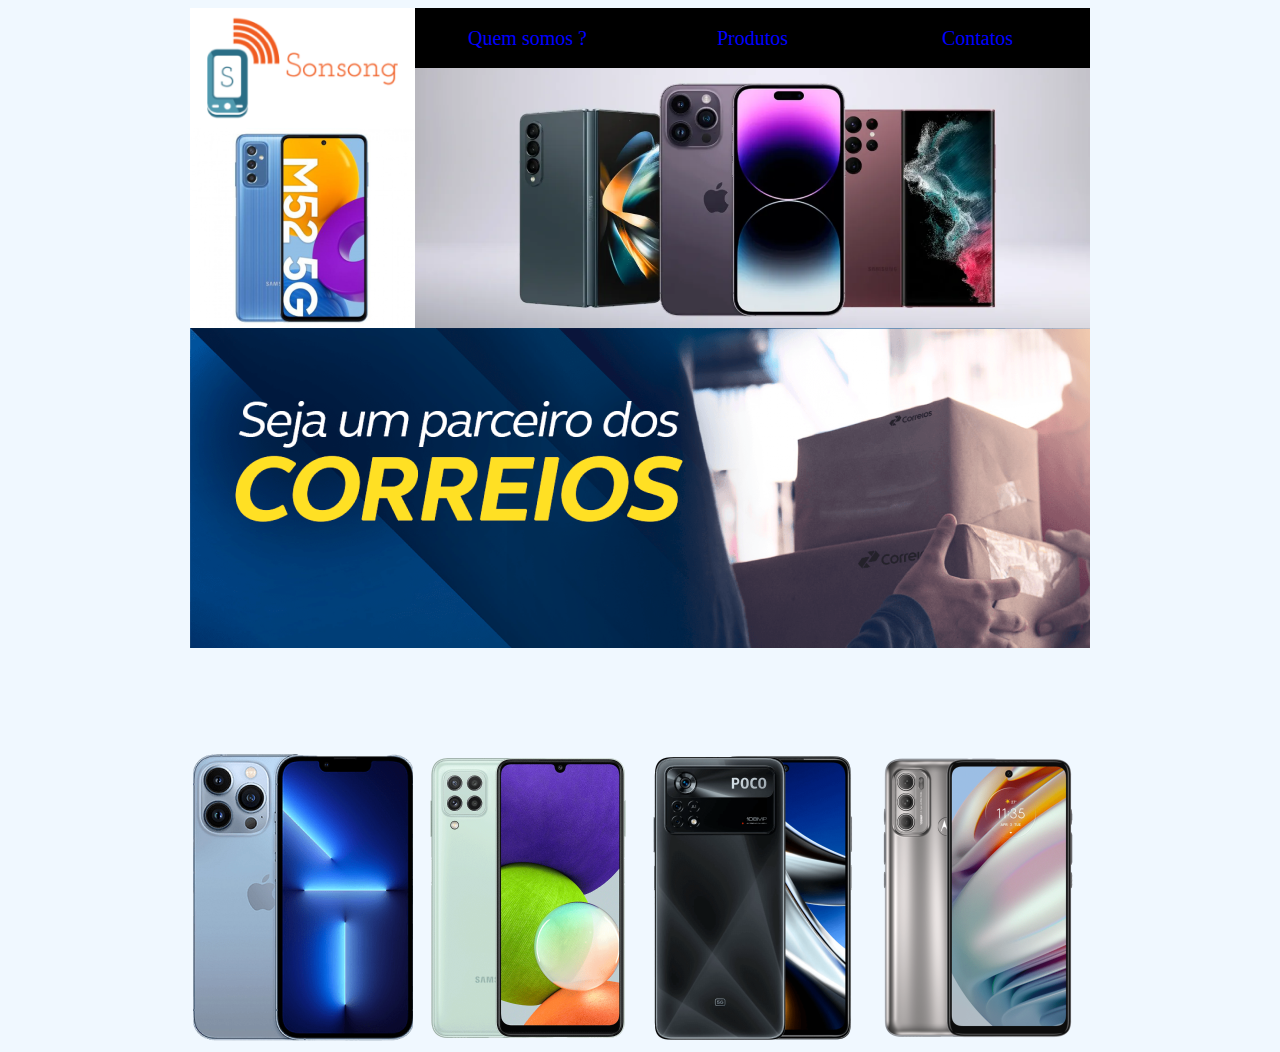
<file: Index.html>
<!doctype html>
<html lang="pt-br">
  <head>
    <meta charset="utf-8">
    <meta name="viewport" content="width=device-width, initial-scale=1">
    <title>Sonsong</title>
    <link href="https://cdn.jsdelivr.net/npm/bootstrap@5.3.0-alpha3/dist/css/bootstrap.min.css" rel="stylesheet" integrity="sha384-KK94CHFLLe+nY2dmCWGMq91rCGa5gtU4mk92HdvYe+M/SXH301p5ILy+dN9+nJOZ" crossorigin="anonymous">
    <link rel="stylesheet" href="Css/Estilo.css">
  </head>
  <body>
    <script src="https://cdn.jsdelivr.net/npm/bootstrap@5.3.0-alpha3/dist/js/bootstrap.bundle.min.js" integrity="sha384-ENjdO4Dr2bkBIFxQpeoTz1HIcje39Wm4jDKdf19U8gI4ddQ3GYNS7NTKfAdVQSZe" crossorigin="anonymous"></script>
    <div class="a1">
        <div class="a2"><a href="Index.html"><img src="Imagens/Sonsong.png" alt=""></a></div>
        <div class="a3"><a href="Pagina1.html">Quem somos ?</a></div>
        <div class="a4"><a href="Pagina2.html">Produtos</a></div>
        <div class="a5"><a href="Pagina3.html">Contatos</a></div>
        <div class="a6"><img src="Imagens/M525g.jpg" alt=""></div>
        <div class="a7"><div id="carouselExample" class="carousel slide">
            <div class="carousel-inner">
              <div class="carousel-item active">
                <img src="Imagens/Celulares.jpg" class="d-block w-100" alt="...">
              </div>
              <div class="carousel-item">
                <img src="Imagens/Celulares1.webp" class="d-block w-100" alt="...">
              </div>
              <div class="carousel-item">
                <img src="Imagens/Celulares2.jpg" class="d-block w-100" alt="...">
              </div>
            </div>
            <button class="carousel-control-prev" type="button" data-bs-target="#carouselExample" data-bs-slide="prev">
              <span class="carousel-control-prev-icon" aria-hidden="true"></span>
              <span class="visually-hidden">Previous</span>
            </button>
            <button class="carousel-control-next" type="button" data-bs-target="#carouselExample" data-bs-slide="next">
              <span class="carousel-control-next-icon" aria-hidden="true"></span>
              <span class="visually-hidden">Next</span>
            </button>
          </div></div>
        <div class="a8"><img src="Imagens/Correios.jpg" alt=""></div>
        <div class="a9"></div>
        <div class="a10">
            <div class="b1"><img src="Imagens/Iphone 13.png" alt=""></div>
            <div class="b2"><img src="Imagens/A22.png" alt=""></div>
            <div class="b3"><img src="Imagens/Poco.png" alt=""></div>
            <div class="b4"><img src="Imagens/G60.png" alt=""></div>
        </div>
    </div>
  </body>
</html>
</file>
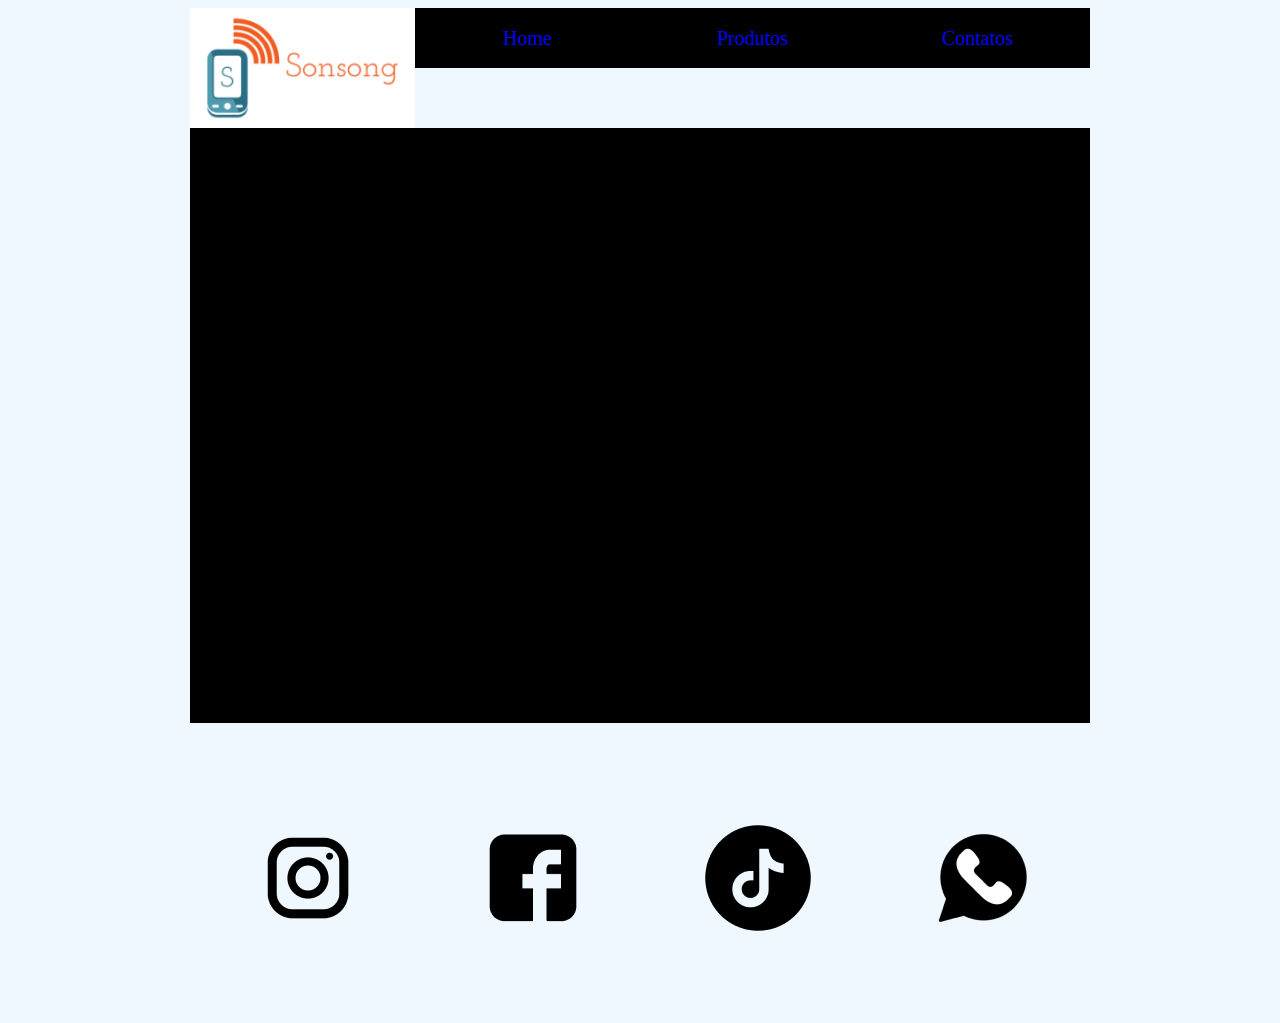
<file: Pagina1.html>
<!doctype html>
<html lang="pt-br">
  <head>
    <meta charset="utf-8">
    <meta name="viewport" content="width=device-width, initial-scale=1">
    <link rel="stylesheet" href="Css/Estilo2.css">
    <title>Sonsong</title>
    <link href="https://cdn.jsdelivr.net/npm/bootstrap@5.3.0-alpha3/dist/css/bootstrap.min.css" rel="stylesheet" integrity="sha384-KK94CHFLLe+nY2dmCWGMq91rCGa5gtU4mk92HdvYe+M/SXH301p5ILy+dN9+nJOZ" crossorigin="anonymous">
  </head>
  <body>
    <script src="https://cdn.jsdelivr.net/npm/bootstrap@5.3.0-alpha3/dist/js/bootstrap.bundle.min.js" integrity="sha384-ENjdO4Dr2bkBIFxQpeoTz1HIcje39Wm4jDKdf19U8gI4ddQ3GYNS7NTKfAdVQSZe" crossorigin="anonymous"></script>
    <div class="a1">
        <div class="a2">
            <div class="a3"><a href="Pagina1.html"><img src="Imagens/Sonsong.png" alt=""></a></div>
            <div class="a4"><a href="Index.html">Home</a></div>
            <div class="a5"><a href="Pagina2.html">Produtos</a></div>
            <div class="a6"><a href="Pagina3.html">Contatos</a></div>
            <div class="a7"></div>
        </div>
        <div>
          <div class="b1"><iframe width="900" height="595" src="https://www.youtube.com/embed/zEkdpLcb0Eo" title="MUITO MAIOR QUE VOCÊ IMAGINA - A HISTÓRIA DA SAMSUNG" frameborder="0" allow="accelerometer; autoplay; clipboard-write; encrypted-media; gyroscope; picture-in-picture; web-share" allowfullscreen></iframe></div>
          <div class="b2">
            <div class="c1"><a href="https://www.instagram.com/samsungbrasil/"><img src="Imagens/Insta.png" alt=""></a></div>
            <div class="c2"><a href="https://www.facebook.com/SamsungBrasil/?locale=pt_BR"><img src="Imagens/Facebook.png" alt=""></a></div>
            <div class="c3"><a href="https://www.tiktok.com/@samsungbrasil"><img src="Imagens/Tik tok.png" alt=""></a></div>
            <div class="c4"><a href="https://www.whatsapp.com/?lang=pt_br"><img src="Imagens/Zap.png" alt=""></a></div>
          </div>
        </div>
    </div>
  </body>
</html>
</file>
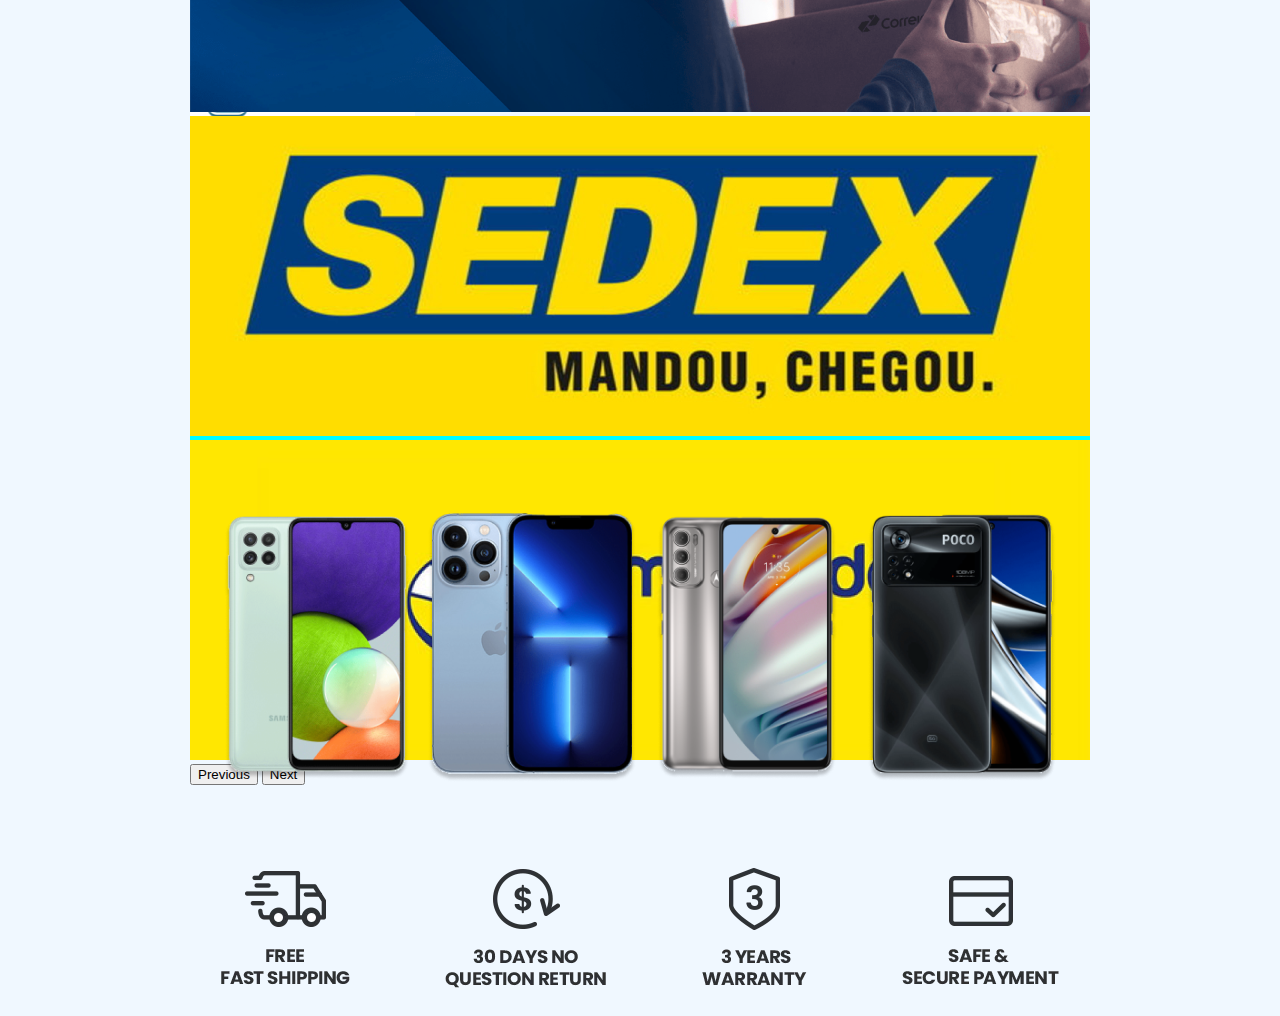
<file: Pagina2.html>
<!doctype html>
<html lang="pt-br">
  <head>
    <meta charset="utf-8">
    <meta name="viewport" content="width=device-width, initial-scale=1">
    <link rel="stylesheet" href="Css/Estilo3.css">
    <title>Sonsong</title>
    <link href="https://cdn.jsdelivr.net/npm/bootstrap@5.3.0-alpha3/dist/css/bootstrap.min.css" rel="stylesheet" integrity="sha384-KK94CHFLLe+nY2dmCWGMq91rCGa5gtU4mk92HdvYe+M/SXH301p5ILy+dN9+nJOZ" crossorigin="anonymous">
  </head>
  <body>
    <script src="https://cdn.jsdelivr.net/npm/bootstrap@5.3.0-alpha3/dist/js/bootstrap.bundle.min.js" integrity="sha384-ENjdO4Dr2bkBIFxQpeoTz1HIcje39Wm4jDKdf19U8gI4ddQ3GYNS7NTKfAdVQSZe" crossorigin="anonymous"></script>
    <div class="a1">
      <div class="a2">
        <div class="a3"><a href="Pagina2.html"><img src="Imagens/Sonsong.png" alt=""></a></div>
        <div class="a4"><a href="Pagina1.html">Quem somos ?</a></div>
        <div class="a5"><a href="Index.html">Home</a></div>
        <div class="a6"><a href="Pagina3.html">Contatos</a></div>
        <div class="a7"></div>
      </div>
       <div>
          <div class="b1">
            <div id="carouselExample" class="carousel slide">
              <div class="carousel-inner">
                <div class="carousel-item active">
                  <img src="Imagens/Correios.jpg" class="d-block w-100" alt="...">
                </div>
                <div class="carousel-item">
                  <img src="Imagens/Sedex.jpg" class="d-block w-100" alt="...">
                </div>
                <div class="carousel-item">
                  <img src="Imagens/Mercado Livre.jpg" class="d-block w-100" alt="...">
                </div>
              </div>
              <button class="carousel-control-prev" type="button" data-bs-target="#carouselExample" data-bs-slide="prev">
                <span class="carousel-control-prev-icon" aria-hidden="true"></span>
                <span class="visually-hidden">Previous</span>
              </button>
              <button class="carousel-control-next" type="button" data-bs-target="#carouselExample" data-bs-slide="next">
                <span class="carousel-control-next-icon" aria-hidden="true"></span>
                <span class="visually-hidden">Next</span>
              </button>
            </div>
          </div>
          <div class="b2">
            <div class="c1"><img src="Imagens/A22 2.png" alt=""></div>
            <div class="c2"><img src="Imagens/Iphone 13 2.png" alt=""></div>
            <div class="c3"><img src="Imagens/G60 2.png" alt=""></div>
            <div class="c4"><img src="Imagens/Poco 2.png" alt=""></div>
          </div>
          <div class="b3"><img src="Imagens/Perfeição.webp" alt=""></div>
        </div>
       </div>
    </div>
  </body>
</html>
</file>
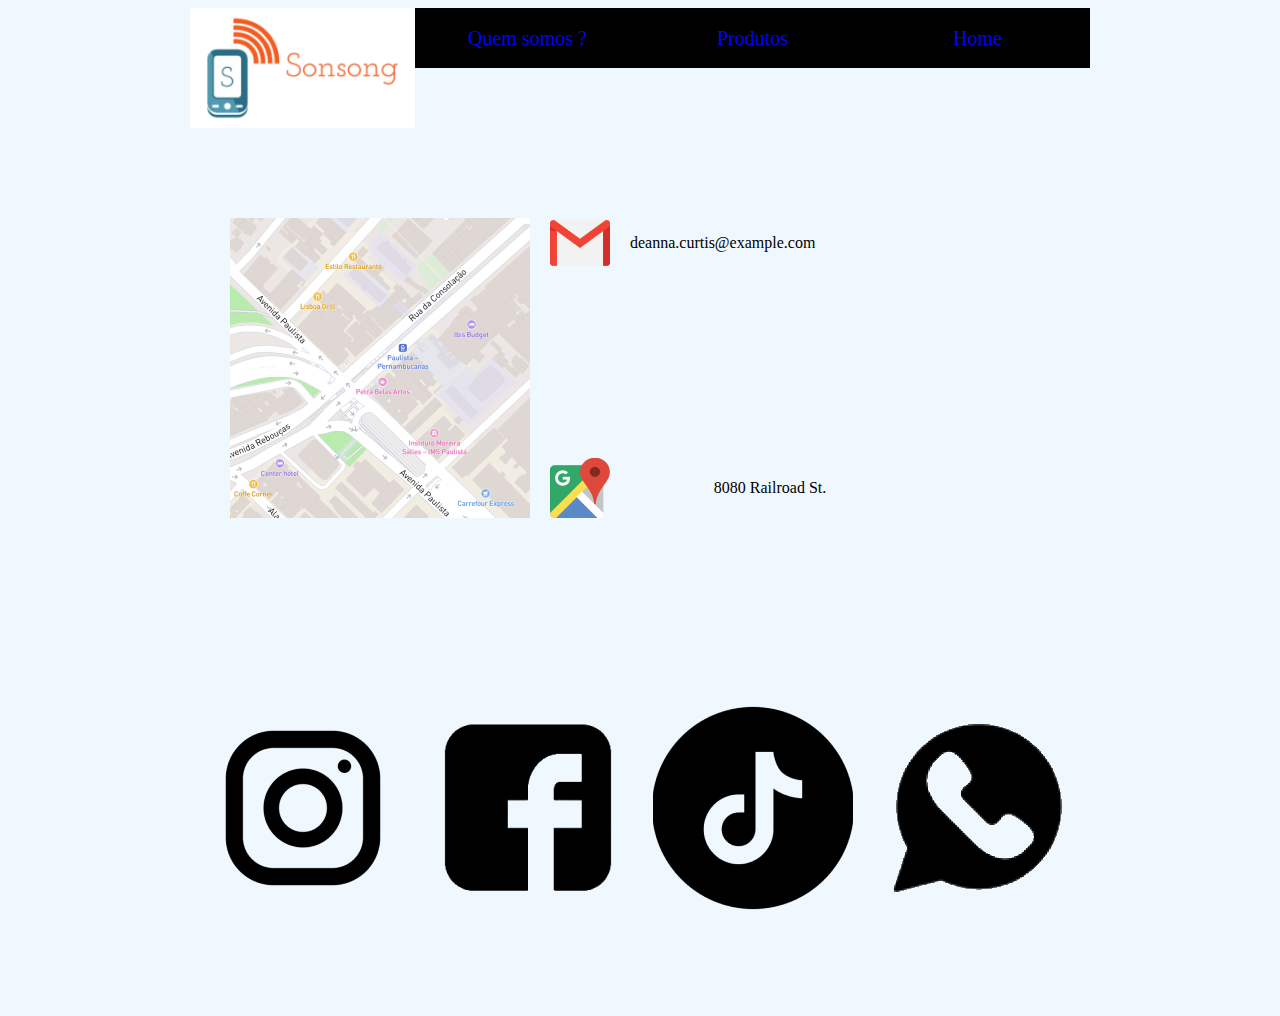
<file: Pagina3.html>
<!doctype html>
<html lang="pt-br">
  <head>
    <meta charset="utf-8">
    <meta name="viewport" content="width=device-width, initial-scale=1">
    <link rel="stylesheet" href="Css/Estilo4.css">
    <title>Sonsong</title>
    <link href="https://cdn.jsdelivr.net/npm/bootstrap@5.3.0-alpha3/dist/css/bootstrap.min.css" rel="stylesheet" integrity="sha384-KK94CHFLLe+nY2dmCWGMq91rCGa5gtU4mk92HdvYe+M/SXH301p5ILy+dN9+nJOZ" crossorigin="anonymous">
  </head>
  <body>
    <script src="https://cdn.jsdelivr.net/npm/bootstrap@5.3.0-alpha3/dist/js/bootstrap.bundle.min.js" integrity="sha384-ENjdO4Dr2bkBIFxQpeoTz1HIcje39Wm4jDKdf19U8gI4ddQ3GYNS7NTKfAdVQSZe" crossorigin="anonymous"></script>
    <div class="z1">
      <div class="a1">
        <div class="a2"><a href="Pagina3.html"><img src="Imagens/Sonsong.png" alt=""></a></div>
        <div class="a3"><a href="Pagina1.html">Quem somos ?</a></div>
        <div class="a4"><a href="Pagina2.html">Produtos</a></div>
        <div class="a5"><a href="Index.html">Home</a></div>
        <div class="a6"></div>
      </div>
      <div class="b1">
        <div class="c1"><img src="Imagens/Mapa.png" alt=""></div>
        <div class="c2">deanna.curtis@example.com</div>
        <div class="c3"><img src="Imagens/Gmail.png" alt=""></div>
        <div class="c4"><img src="Imagens/Maps.webp" alt=""></div>
        <div class="c5">8080 Railroad St.</div>
      </div>
    <div class="z2">
      <div class="d1"><a href="https://www.instagram.com/samsungbrasil/"><img src="Imagens/Insta 2.png" alt=""></a></div>
      <div class="d2"><a href="https://www.facebook.com/SamsungBrasil/?locale=pt_BR"><img src="Imagens/Facebook 2.png" alt=""></a></div>
      <div class="d3"><a href="https://www.tiktok.com/@samsungbrasil"><img src="Imagens/Tik tok 2.png" alt=""></a></div>
      <div class="d4"><a href="https://www.whatsapp.com/?lang=pt_br"><img src="Imagens/zap 2.png" alt=""></a></div>
    </div>
      </div>
  </body>
</html>
</file>
<file: Css/Estilo.css>
body{
    background-color: aliceblue;
}
.a1{
    background-color: aliceblue;
    width: 900px;
    height: 1000px;
    margin: auto;
    display: flex;
    align-items: center;
    flex-wrap: wrap;
}
.a2{
    width: 225px;
    height: 120px;
    background-color: black;
}
.a3{
    width: 225px;
    height: 60px;
    background-color: black;
    margin-top: -60px;
    display: flex;
    align-items: center;
    justify-content: center;
}
.a4{
    width: 225px;
    height: 60px;
    background-color: black;
    margin-top: -60px;
    display: flex;
    align-items: center;
    justify-content: center;
}
.a5{
    width: 225px;
    height: 60px;
    background-color: black;
     margin-top: -60px;
     display: flex;
     align-items: center;
     justify-content: center;
}
.a6{
    width: 225px;
    height: 200px;
    background-color: blue;
}
.a7{
    width: 675px;
    height: 260px;
    background-color: blueviolet;
    margin-top: -60px;
}
.a8{
    width: 900px;
    height: 320px;
    background-color: black;
}
.a9{
    width: 900px;
    height: 100px;
    background-color: aliceblue;
}
.a10{
    width: 900px;
    height: 300px;
    background-color: aliceblue;
    display: flex;
    align-items: center;
    justify-content: space-around;
}
.b1{
    width: 220px;
    height: 300px;
    background-color: aliceblue;
}
.b2{
    width: 220px;
    height: 300px;
    background-color:aliceblue ;
}
.b3{
    width: 220px;
    height: 300px;
    background-color: aliceblue;
}
.b4{
    width: 220px;
    height: 300px;
    background-color: aliceblue;
}
a{color: blue; font-size: 20px;}
a:link{text-decoration: none;}
a:hover{color: cadetblue;}
</file>
<file: Css/Estilo2.css>
body{
    background-color: aliceblue;
}
.a1{
    width: 900px;
    height: 1000px;
    background-color: aliceblue;
    display: flex;
    flex-wrap: wrap;
    align-items: center;
    justify-content: center;
    margin: auto;
}
.a2{
    width: 900px;
    height: 120px;
    background-color: black;
    display: flex;
    flex-wrap: wrap;
}
.a3{
    width: 225px;
    height: 120px;
    background-color: black;
}
.a4{
    width: 225px;
    height: 60px;
    background-color: black;
    display: flex;
    align-items: center;
    justify-content: center;
}
.a5{
    width: 225px;
    height: 60px;
    background-color: black;
    align-items: center;
    justify-content: center;
    display: flex;
}
.a6{
    width: 225px;
    height: 60px;
    background-color: black;
    align-items: center;
    justify-content: center;
    display: flex;
}
.a7{
    width: 675px;
    height: 60px;
    background-color: aliceblue;
    margin-left: 225px;
    margin-top: -60px;
}
.b1{
    width: 900px;
    height: 595px;
    background-color: black;
}
.b2{
    width: 900px;
    height: 300px;
    background-color: aliceblue;
    display: flex;
    flex-wrap: wrap;
    justify-content: space-around;
    align-items: center;
}
.c1{
    width: 110px;
    height: 110px;
    background-color: aliceblue;
}
.c2{
    width: 110px;
    height: 110px;
    background-color: aliceblue;
}
.c3{
    width: 110px;
    height: 110px;
    background-color: aliceblue;
}
.c4{
    width: 110px;
    height: 110px;
    background-color: aliceblue;
}
a{color: blue; font-size: 20px;}
a:link{text-decoration: none;}
a:hover{color: cadetblue;}
</file>
<file: Css/Estilo3.css>
body{
    background-color: aliceblue;
}
.a1{
    width: 900px;
    height: 1000px;
    background-color: aliceblue;
    display: flex;
    flex-wrap: wrap;
    align-items: center;
    justify-content: center;
    margin: auto;
}
.a2{
    width: 900px;
    height: 120px;
    background-color: black;
    display: flex;
    flex-wrap: wrap;
}
.a3{
    width: 225px;
    height: 120px;
    background-color: black;
}
.a4{
    width: 225px;
    height: 60px;
    background-color: black;
    display: flex;
    align-items: center;
    justify-content: center;
}
.a5{
    width: 225px;
    height: 60px;
    background-color: black;
    align-items: center;
    justify-content: center;
    display: flex;
}
.a6{
    width: 225px;
    height: 60px;
    background-color: black;
    align-items: center;
    justify-content: center;
    display: flex;
}
.a7{
    width: 675px;
    height: 60px;
    background-color: aliceblue;
    margin-left: 225px;
    margin-top: -60px;
}
.b1{
    width: 900px;
    height: 320px;
    background-color: aqua;
    display: flex;
    align-items: center;
    justify-content: center;
}
.b2{
    width: 900px;
    height: 400px;
    background-color: aliceblue;
    display: flex;
    align-items: center;
}
.b3{
    width: 900px;
    height: 160px;
    background-color: aliceblue;
}
.c1{
    width: 200px;
    height: 400px;
    margin-left: 27px;
    display: flex;
    align-items: center;
    justify-content: center;
}
.c2{
    width: 200px;
    height: 400px;
    margin-left: 15px;
    display: flex;
    align-items: center;
    justify-content: center;
}
.c3{
    width: 200px;
    height: 400px;
    margin-left: 15px;
    display: flex;
    align-items: center;
    justify-content: center;
}
.c4{
    width: 200px;
    height: 400px;
    margin-left: 15px;
    display: flex;
    align-items: center;
    justify-content: center;
}
a{color: blue;font-size: 20px;}
a:link{text-decoration: none;}
a:hover{color: cadetblue;}
</file>
<file: Css/Estilo4.css>
body{
    background-color: aliceblue;
}
.z1{
    background-color: aliceblue;
    width: 900px;
    height: 1000px;
    display: flex;
    margin: auto;
    align-items: center;
    flex-wrap: wrap;
}
.a1{
    width: 900px;
    height: 120px;
    display: flex;
    flex-wrap: wrap;
}
.a2{
    width: 225px;
    height: 120px;
    background-color: black;
}
.a3{
    width: 225px;
    height: 60px;
    background-color: black;
    display: flex;
    align-items: center;
    justify-content: center
}
.a4{
    width: 225px;
    height: 60px;
    background-color: black;
    display: flex;
    align-items: center;
    justify-content: center
}
.a5{
    width: 225px;
    height: 60px;
    background-color: black;
    display: flex;
    align-items: center;
    justify-content: center
}
.a6{
    width: 675px;
    height: 60px;
    margin-left: 225px;
    margin-top: -60px;
}
.b1{
    width: 900px;
    height: 480px;
    display: flex;
    align-items: center;
}
.c1{
    width: 300px;
    height: 300px;
    margin-left: 40px;
}
.c2{
    width: 300px;
    height: 60px;
    margin-left: 100px;
    margin-top: -250px;
    font: 20px;
    display: flex;
    align-items: center;
}
.c3{
    width: 60px;
    height: 60px;
    margin-left: -380px;
    margin-top: -250px;
}
.z2{
    width: 900px;
    height: 400px;
    display: flex;
    align-items: center;
    justify-content: space-around;
}
.d1{
    width: 200px;
    height: 230px;
}
.d2{
    width: 200px;
    height: 230px;
}
.d3{
    width: 200px;
    height: 230px;
}
.d4{
    width: 200px;
    height: 230px;
}
.c4{
    width: 60px;
    height: 60px;
    margin-left: -60px;
    margin-top: 240px;
}
.c5{
    width: 300px;
    height: 60px;
    margin-left: 10px;
    margin-top: 240px;
    display: flex;
    align-items: center;
    justify-content: center;
}
a{color: blue;font-size: 20px;}
a:link{text-decoration: none;}
a:hover{color: cadetblue;}
</file>
